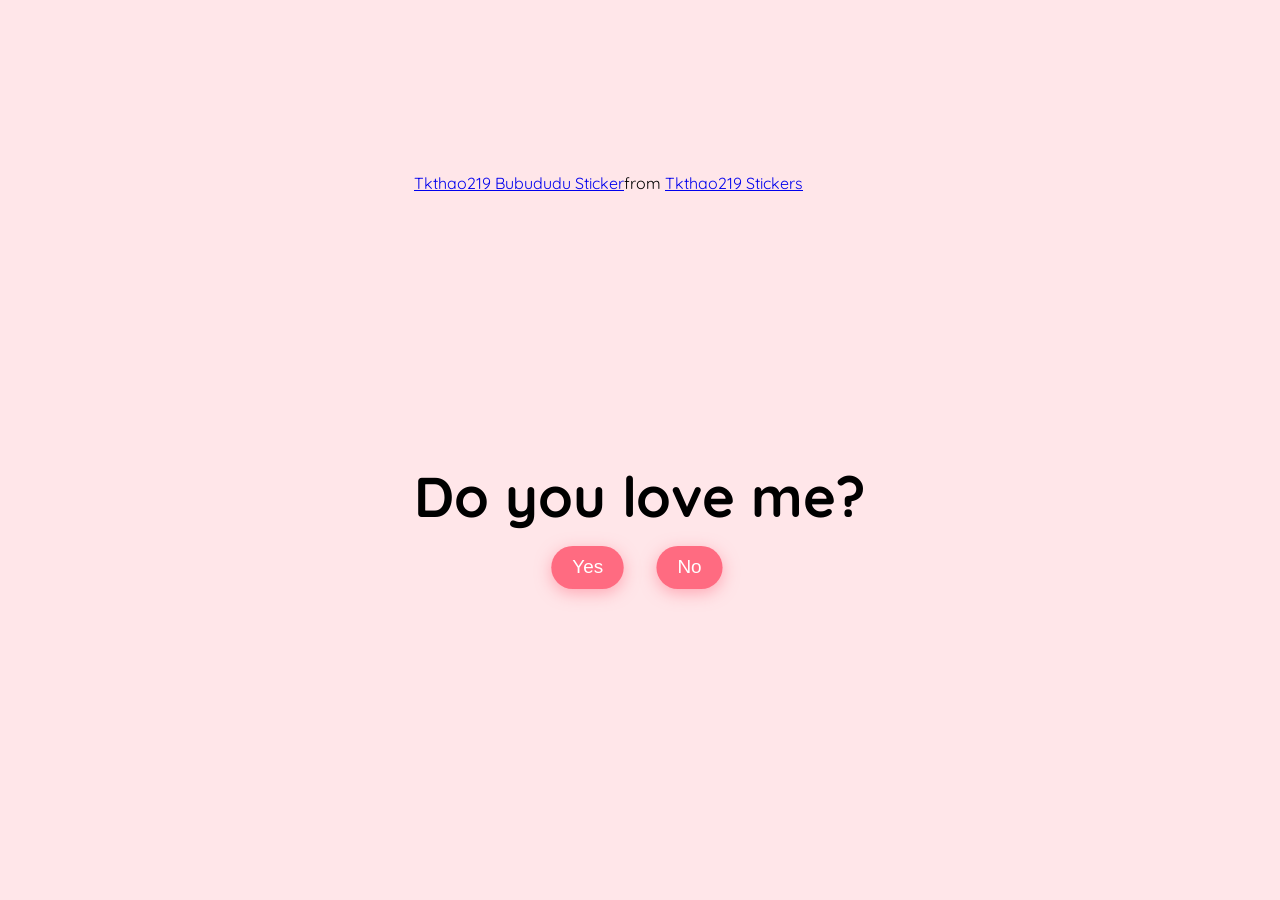
<file: index.html>
<!DOCTYPE html>
<html lang="en">
  <head>
    <meta charset="UTF-8" />
    <meta name="viewport" content="width=device-width, initial-scale=1.0" />
    <link rel="preconnect" href="https://fonts.googleapis.com" />
    <link rel="preconnect" href="https://fonts.gstatic.com" crossorigin />
    <link
      href="https://fonts.googleapis.com/css2?family=Quicksand:wght@300..700&display=swap"
      rel="stylesheet" />
    <link rel="stylesheet" href="style.css" />
    <title>DO you love me?</title>
  </head>
  <body>


    <div class="question-container container">
      <div
        class="tenor-gif-embed"
        data-postid="25789758"
        data-share-method="host"
        data-width="100%">
        <a href="https://tenor.com/view/tkthao219-bubududu-gif-25789758"
          >Tkthao219 Bubududu Sticker</a
        >from
        <a href="https://tenor.com/search/tkthao219-stickers"
          >Tkthao219 Stickers</a
        >
      </div>
      <script
        type="text/javascript"
        async
        src="https://tenor.com/embed.js"></script>

      <h2 class="question">Do you love me?</h2>
      <div class="button-container">
        <button class="yes-btn btn js-yes-btn">Yes</button>
        <button class="no-btn btn js-no-btn">No</button>
      </div>
    </div>
    <div class="result-container container">
      <video class="gif-result" autoplay loop muted playsinline>
        <source src="cute-love.mp4" type="video/mp4" />
        <source src="cute-love.webm" type="video/webm" />
      </video>
      <h2>I knew it😍!</h2>
    </div>

    <div class="cssload-main">
      <div class="cssload-heart">
        <span class="cssload-heartL"></span>
        <span class="cssload-heartR"></span>
        <span class="cssload-square"></span>
      </div>
      <div class="cssload-shadow"></div>
    </div>
    <script src="script.js"></script>
  </body>
</html>
</file>
<file: style.css>
* {
  padding: 0;
  margin: 0;
  box-sizing: border-box;
}
body {
  display: grid;
  justify-content: center;
  align-items: center;
  background-color: #ffe6e9;
  font-family: "Quicksand", sans-serif;
}
.container {
  position: absolute;
  top: 50%;
  left: 50%;
  transform: translate(-50%, -50%);
  -o-transform: translate(-50%, -50%);
  -ms-transform: translate(-50%, -50%);
  -webkit-transform: translate(-50%, -50%);
  -moz-transform: translate(-100%, -50%);
  transition: 0.2s;
}

.question-container {
  position: absolute;
  top: 40%;
  left: 50%;
  transition: 0.2s;
}
.tenor-gif-embed {
  height: 15rem;
  pointer-events: none;
  border-radius: 10px;
  margin-bottom: 3rem;
}
.question {
  font-size: 3.5rem;
  margin-bottom: 1rem;
}
.button-container {
  display: flex;
  justify-content: center;
  gap: 1.5rem;
}
.btn {
  position: absolute;
  border: none;
  border-radius: 50px;
  padding: 10px 20px;
  font-family: "Poppins", sans-serif;
  font-size: 18px;
  cursor: pointer;
  transition: all 0.3s ease;
  background-color: #ff6b81;
  color: white;
  transform: scale(1.05);
  box-shadow: 0px 4px 15px rgba(255, 107, 129, 0.5);
}
.btn:hover {
  background-color: #ffa4b1;
  transform: scale(1.1);
  box-shadow: 0px 6px 20px rgba(255, 107, 129, 0.7);
  text-shadow: 1px 1px 5px rgba(255, 182, 193, 0.8);
}

.yes-btn {
  right: 54%;
}
.no-btn {
  left: 54%;
}

.result-container {
  display: none;
  position: absolute;
  top: 40%;
  left: 50%;
  transform: translate(-50%, -50%);
  -o-transform: translate(-50%, -50%);
  -ms-transform: translate(-50%, -50%);
  -webkit-transform: translate(-50%, -50%);
  -moz-transform: translate(-100%, -50%);
  transition: 0.2s;
}
.gif-result {
  border-radius: 10px;
  margin-bottom: 2rem;
}
.result-container h2 {
  font-size: 3.2rem;
  text-align: center;
}

/* heart loader */
.cssload-main {
  display: none;
  position: absolute;
  content: "";
  top: 17%;
  left: 50%;
  margin: 200px auto 0 auto;
  transform: translate(-100%, -50%);
  -o-transform: translate(-100%, -240%);
  -ms-transform: translate(-100%, -240%);
  -webkit-transform: translate(-100%, -240%);
  -moz-transform: translate(-100%, -240%);
}

.cssload-main * {
  font-size: 62px;
}

.cssload-heart {
  animation: cssload-heart 2.88s cubic-bezier(0.75, 0, 0.5, 1) infinite normal;
  -o-animation: cssload-heart 2.88s cubic-bezier(0.75, 0, 0.5, 1) infinite
    normal;
  -ms-animation: cssload-heart 2.88s cubic-bezier(0.75, 0, 0.5, 1) infinite
    normal;
  -webkit-animation: cssload-heart 2.88s cubic-bezier(0.75, 0, 0.5, 1) infinite
    normal;
  -moz-animation: cssload-heart 2.88s cubic-bezier(0.75, 0, 0.5, 1) infinite
    normal;
  top: 50%;
  content: "";
  left: 50%;
  position: absolute;
}

.cssload-heartL {
  width: 1em;
  height: 1em;
  border: 1px solid #ff0000;
  background-color: #ff0000;
  content: "";
  position: absolute;
  display: block;
  border-radius: 100%;
  animation: cssload-heartL 2.88s cubic-bezier(0.75, 0, 0.5, 1) infinite normal;
  -o-animation: cssload-heartL 2.88s cubic-bezier(0.75, 0, 0.5, 1) infinite
    normal;
  -ms-animation: cssload-heartL 2.88s cubic-bezier(0.75, 0, 0.5, 1) infinite
    normal;
  -webkit-animation: cssload-heartL 2.88s cubic-bezier(0.75, 0, 0.5, 1) infinite
    normal;
  -moz-animation: cssload-heartL 2.88s cubic-bezier(0.75, 0, 0.5, 1) infinite
    normal;
  transform: translate(-28px, -27px);
  -o-transform: translate(-28px, -27px);
  -ms-transform: translate(-28px, -27px);
  -webkit-transform: translate(-28px, -27px);
  -moz-transform: translate(-28px, -27px);
}

.cssload-heartR {
  width: 1em;
  height: 1em;
  border: 1px solid #ff0000;
  background-color: #ff0000;
  content: "";
  position: absolute;
  display: block;
  border-radius: 100%;
  transform: translate(28px, -27px);
  -o-transform: translate(28px, -27px);
  -ms-transform: translate(28px, -27px);
  -webkit-transform: translate(28px, -27px);
  -moz-transform: translate(28px, -27px);
  animation: cssload-heartR 2.88s cubic-bezier(0.75, 0, 0.5, 1) infinite normal;
  -o-animation: cssload-heartR 2.88s cubic-bezier(0.75, 0, 0.5, 1) infinite
    normal;
  -ms-animation: cssload-heartR 2.88s cubic-bezier(0.75, 0, 0.5, 1) infinite
    normal;
  -webkit-animation: cssload-heartR 2.88s cubic-bezier(0.75, 0, 0.5, 1) infinite
    normal;
  -moz-animation: cssload-heartR 2.88s cubic-bezier(0.75, 0, 0.5, 1) infinite
    normal;
}

.cssload-square {
  width: 1em;
  height: 1em;
  border: 1px solid #ff0000;
  background-color: #ff0000;
  position: relative;
  display: block;
  content: "";
  transform: scale(1) rotate(-45deg);
  -o-transform: scale(1) rotate(-45deg);
  -ms-transform: scale(1) rotate(-45deg);
  -webkit-transform: scale(1) rotate(-45deg);
  -moz-transform: scale(1) rotate(-45deg);
  animation: cssload-square 2.88s cubic-bezier(0.75, 0, 0.5, 1) infinite normal;
  -o-animation: cssload-square 2.88s cubic-bezier(0.75, 0, 0.5, 1) infinite
    normal;
  -ms-animation: cssload-square 2.88s cubic-bezier(0.75, 0, 0.5, 1) infinite
    normal;
  -webkit-animation: cssload-square 2.88s cubic-bezier(0.75, 0, 0.5, 1) infinite
    normal;
  -moz-animation: cssload-square 2.88s cubic-bezier(0.75, 0, 0.5, 1) infinite
    normal;
}

.cssload-shadow {
  top: 97px;
  left: 50%;
  content: "";
  position: relative;
  display: block;
  bottom: -0.5em;
  width: 1em;
  height: 0.24em;
  background-color: rgb(215, 215, 215);
  border: 1px solid rgb(215, 215, 215);
  border-radius: 50%;
  animation: cssload-shadow 2.88s cubic-bezier(0.75, 0, 0.5, 1) infinite normal;
  -o-animation: cssload-shadow 2.88s cubic-bezier(0.75, 0, 0.5, 1) infinite
    normal;
  -ms-animation: cssload-shadow 2.88s cubic-bezier(0.75, 0, 0.5, 1) infinite
    normal;
  -webkit-animation: cssload-shadow 2.88s cubic-bezier(0.75, 0, 0.5, 1) infinite
    normal;
  -moz-animation: cssload-shadow 2.88s cubic-bezier(0.75, 0, 0.5, 1) infinite
    normal;
}

@keyframes cssload-square {
  50% {
    border-radius: 100%;
    transform: scale(0.5) rotate(-45deg);
  }
  100% {
    transform: scale(1) rotate(-45deg);
  }
}

@-o-keyframes cssload-square {
  50% {
    border-radius: 100%;
    -o-transform: scale(0.5) rotate(-45deg);
  }
  100% {
    -o-transform: scale(1) rotate(-45deg);
  }
}

@-ms-keyframes cssload-square {
  50% {
    border-radius: 100%;
    -ms-transform: scale(0.5) rotate(-45deg);
  }
  100% {
    -ms-transform: scale(1) rotate(-45deg);
  }
}

@-webkit-keyframes cssload-square {
  50% {
    border-radius: 100%;
    -webkit-transform: scale(0.5) rotate(-45deg);
  }
  100% {
    -webkit-transform: scale(1) rotate(-45deg);
  }
}

@-moz-keyframes cssload-square {
  50% {
    border-radius: 100%;
    -moz-transform: scale(0.5) rotate(-45deg);
  }
  100% {
    -moz-transform: scale(1) rotate(-45deg);
  }
}

@keyframes cssload-heart {
  50% {
    transform: rotate(360deg);
  }
  100% {
    transform: rotate(720deg);
  }
}

@-o-keyframes cssload-heart {
  50% {
    -o-transform: rotate(360deg);
  }
  100% {
    -o-transform: rotate(720deg);
  }
}

@-ms-keyframes cssload-heart {
  50% {
    -ms-transform: rotate(360deg);
  }
  100% {
    -ms-transform: rotate(720deg);
  }
}

@-webkit-keyframes cssload-heart {
  50% {
    -webkit-transform: rotate(360deg);
  }
  100% {
    -webkit-transform: rotate(720deg);
  }
}

@-moz-keyframes cssload-heart {
  50% {
    -moz-transform: rotate(360deg);
  }
  100% {
    -moz-transform: rotate(720deg);
  }
}

@keyframes cssload-heartL {
  60% {
    transform: scale(0.4);
  }
}

@-o-keyframes cssload-heartL {
  60% {
    -o-transform: scale(0.4);
  }
}

@-ms-keyframes cssload-heartL {
  60% {
    -ms-transform: scale(0.4);
  }
}

@-webkit-keyframes cssload-heartL {
  60% {
    -webkit-transform: scale(0.4);
  }
}

@-moz-keyframes cssload-heartL {
  60% {
    -moz-transform: scale(0.4);
  }
}

@keyframes cssload-heartR {
  40% {
    transform: scale(0.4);
  }
}

@-o-keyframes cssload-heartR {
  40% {
    -o-transform: scale(0.4);
  }
}

@-ms-keyframes cssload-heartR {
  40% {
    -ms-transform: scale(0.4);
  }
}

@-webkit-keyframes cssload-heartR {
  40% {
    -webkit-transform: scale(0.4);
  }
}

@-moz-keyframes cssload-heartR {
  40% {
    -moz-transform: scale(0.4);
  }
}

@keyframes cssload-shadow {
  50% {
    transform: scale(0.5);
    border-color: rgb(228, 228, 228);
  }
}

@-o-keyframes cssload-shadow {
  50% {
    -o-transform: scale(0.5);
    border-color: rgb(228, 228, 228);
  }
}

@-ms-keyframes cssload-shadow {
  50% {
    -ms-transform: scale(0.5);
    border-color: rgb(228, 228, 228);
  }
}

@-webkit-keyframes cssload-shadow {
  50% {
    -webkit-transform: scale(0.5);
    border-color: rgb(228, 228, 228);
  }
}

@-moz-keyframes cssload-shadow {
  50% {
    -moz-transform: scale(0.5);
    border-color: rgb(228, 228, 228);
  }
}
</file>
